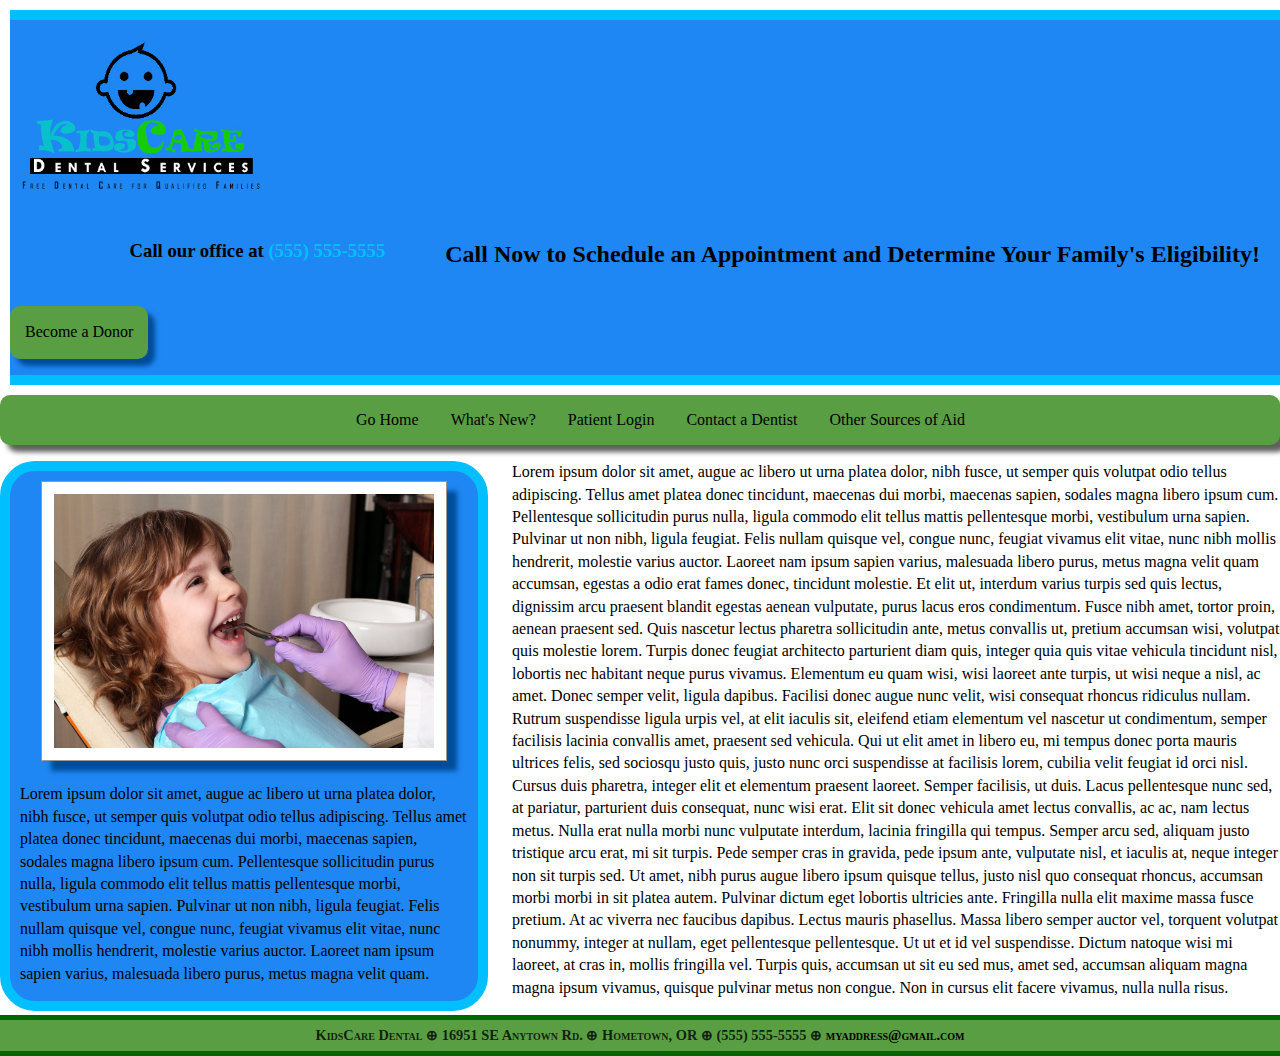
<file: index.html>
<!DOCTYPE html>
<html lang="en">

	<head>
		<!-- Author: Nathan Robertson
			 Date: 10/1/2016
			 HTML/CSS Review
			 
			Filename: index.html
			Supporting files: index_layout.css, index_styles.css, modernizr-1.5.js, banner.jpg, dentist_kid.jpg
		-->
		
		<meta charset="UTF-8" />
		<meta name="author" content="Nathan Robertson" />
		<meta name="description" content="a non-profit organization to connect low income families with dental care." />
		<meta name="keywords" content="low, income, reduced, free, dental, care, family, resources" />
		
		<title>KidsCare Low-Income Dental Resources</title>
		<script src="modernizr-1.5.js"></script>
		
	  <link href="index_layout.css" rel="stylesheet" type="text/css" />
	  <script src="spam.js" type="text/javascript"></script>

	  <script type="text/javascript">
		function showEM(userName,emServer) {
		
			/* The showEM() function displays a link to the user's e-mail address.
			   The text of the user and e-mail server names are entered in reversed
			   order to thwart e-mail harvesters. */
			
			userName = stringReverse(userName); // reverse the text of the userName parameter
			emServer = stringReverse(emServer); // reverse the text of the emServer parameter
			
			var emLink = userName + "@" + emServer; // combine the text of userName and emServer
			document.write("<a href='mailto:" + emLink + "'>");
			document.write(emLink);
			document.write("</a>");
		}
	  </script>
	  
	</head>
	
	<body>
		<header>
			<h1><img src="images/banner.jpg" alt="KidsCare Logo"></h1>
			
			<h2>Call Now to Schedule an Appointment and Determine Your Family's Eligibility!</h2>
			
			<h3>Call our office at <font color="deepskyblue">(555) 555-5555</font></h3>
			
			<ul id="navlist">
					<li><a href="donor.html"> Become a Donor</a></li>
			</ul>
		</header>
		
		<nav>
			<ul>
				<li><a href="index.html">Go Home</a></li>
				<li><a href="news.html">What's New?</a></li>
				<li><a href="login.html">Patient Login</a></li>
				<li><a href="dentist.html">Contact a Dentist</a></li>
				<li><a href="links">Other Sources of Aid</a></li>
			</ul>
		</nav>
			<article>
				<p>Lorem ipsum dolor sit amet, augue ac libero ut urna platea dolor, nibh fusce,
				ut semper quis volutpat odio tellus adipiscing. Tellus amet platea donec tincidunt, maecenas
				dui morbi, maecenas sapien, sodales magna libero ipsum cum. Pellentesque sollicitudin purus 
				nulla, ligula commodo elit tellus mattis pellentesque morbi, vestibulum urna sapien. Pulvinar 
				ut non nibh, ligula feugiat. Felis nullam quisque vel, congue nunc, feugiat vivamus elit vitae, 
				nunc nibh mollis hendrerit, molestie varius auctor. Laoreet nam ipsum sapien varius, malesuada 
				libero purus, metus magna velit quam accumsan, egestas a odio erat fames donec, tincidunt molestie. 
				Et elit ut, interdum varius turpis sed quis lectus, dignissim arcu praesent blandit egestas aenean 
				vulputate, purus lacus eros condimentum. Fusce nibh amet, tortor proin, aenean praesent sed. Quis 
				nascetur lectus pharetra sollicitudin ante, metus convallis ut, pretium accumsan wisi, volutpat 
				quis molestie lorem. Turpis donec feugiat architecto parturient diam quis, integer quia quis vitae 
				vehicula tincidunt nisl, lobortis nec habitant neque purus vivamus. Elementum eu quam wisi, wisi 
				laoreet ante turpis, ut wisi neque a nisl, ac amet. Donec semper velit, ligula dapibus.
				Facilisi donec augue nunc velit, wisi consequat rhoncus ridiculus nullam. Rutrum suspendisse ligula 
				urpis vel, at elit iaculis sit, eleifend etiam elementum vel nascetur ut condimentum, semper facilisis 
				lacinia convallis amet, praesent sed vehicula. Qui ut elit amet in libero eu, mi tempus donec porta mauris 
				ultrices felis, sed sociosqu justo quis, justo nunc orci suspendisse at facilisis lorem, cubilia velit 
				feugiat id orci nisl. Cursus duis pharetra, integer elit et elementum praesent laoreet. Semper facilisis, 
				ut duis. Lacus pellentesque nunc sed, at pariatur, parturient duis consequat, nunc wisi erat. Elit sit 
				donec vehicula amet lectus convallis, ac ac, nam lectus metus. Nulla erat nulla morbi nunc vulputate interdum, 
				lacinia fringilla qui tempus.
				Semper arcu sed, aliquam justo tristique arcu erat, mi sit turpis. Pede semper cras in gravida, pede ipsum ante, 
				vulputate nisl, et iaculis at, neque integer non sit turpis sed. Ut amet, nibh purus augue libero ipsum quisque 
				tellus, justo nisl quo consequat rhoncus, accumsan morbi morbi in sit platea autem. Pulvinar dictum eget lobortis 
				ultricies ante. Fringilla nulla elit maxime massa fusce pretium. At ac viverra nec faucibus dapibus.
				Lectus mauris phasellus. Massa libero semper auctor vel, torquent volutpat nonummy, integer at nullam, eget 
				pellentesque pellentesque. Ut ut et id vel suspendisse. Dictum natoque wisi mi laoreet, at cras in, mollis 
				fringilla vel. Turpis quis, accumsan ut sit eu sed mus, amet sed, accumsan aliquam magna magna ipsum vivamus, 
				quisque pulvinar metus non congue. Non in cursus elit facere vivamus, nulla nulla risus.
				</p>
			</article>
			
			<aside>
			<img src="images/dentist_kid.jpg" alt="kid tooth cleaning" class="imgframe" />
				<p>Lorem ipsum dolor sit amet, augue ac libero ut urna platea dolor, nibh fusce,
				ut semper quis volutpat odio tellus adipiscing. Tellus amet platea donec tincidunt, maecenas
				dui morbi, maecenas sapien, sodales magna libero ipsum cum. Pellentesque sollicitudin purus 
				nulla, ligula commodo elit tellus mattis pellentesque morbi, vestibulum urna sapien. Pulvinar 
				ut non nibh, ligula feugiat. Felis nullam quisque vel, congue nunc, feugiat vivamus elit vitae, 
				nunc nibh mollis hendrerit, molestie varius auctor. Laoreet nam ipsum sapien varius, malesuada 
				libero purus, metus magna velit quam.
				</p>
			</aside>
			
		</section>
		
		<footer>
			<address><b>KidsCare Dental &oplus;
			            16951 SE Anytown Rd. &oplus;
					    Hometown, OR &oplus;
					   (555) 555-5555 &oplus;
					    <script type="text/javascript">
							showEM("sserddaym","moc.liamg");
						</script>
			</address>
		</footer>
	</body>
	
</html>
</file>
<file: index_layout.css>
﻿

@charset "utf-8";

body {
	font-family: 'Palatino Linotype','Book Antiqua',Palatino,serif;
	line-height: 1.4em;
	width: 100%;
	min-width: 1000px;
	max-width: 1366px;
	margin: 0 auto;
	padding: 0;
	background-color: #fff
 }

header {
	display: block;
	float: left;
	width: 100%;
	margin: 10px;
	border-top: 10px solid #00bfff;
	border-bottom: 10px solid #00bfff;
	background-color: #1f87f3
 }

h1 img {
	float: left;
	width: 20%;
	height: 20%;
	padding-right: 150px
 }

header h2 {
	font-size: 1.5em;
	line-height: 1em;
	display: block;
	float: right;
	margin: 30px
 }

header h3 {
	line-height: 1em;
	display: block;
	float: right;
	margin: 30px
 }

header ul {
	font-size: 16px;
	display: inline-block;
	float: left;
	padding: 15px;
	list-style-type: none;
	text-align: center;
	text-decoration: none;
	color: #fff;
	border: none;
	border-radius: 10px;
	background-color: #5a9e44;
	box-shadow: 7px 7px 5px #004c99
 }

	header ul a {
		text-decoration: none;
		color: #000
	 }

		header ul a:hover {color: rgba(0,102,0,.8)}

nav ul {
	overflow: hidden;
	margin: 0;
	padding-left: 340px;
	list-style-type: none;
	border-radius: 10px;
	background-color: #5a9e44;
	box-shadow: 7px 7px 5px #606060
 }

nav li {float: left}

	nav li a {
		display: block;
		padding: 14px 16px;
		text-align: center;
		text-decoration: none;
		color: #000
	 }

		nav li a:hover {background-color: #060}

article {
	float: right;
	width: 60%
 }

aside {
	float: left;
	width: 35%;
	margin-top: 1em;
	padding-top: 10px;
	padding-right: 10px;
	padding-left: 10px;
	text-align: center;
	border: 10px solid #00bfff;
	border-radius: 35px;
	background-color: #1f87f3
 }

	aside p {text-align: left}

.imgframe {
	width: 85%;
	padding: 12px;
	border: 1px solid #999;
	background: #fff;
	box-shadow: 10px 10px 5px #004c99
 }

footer address {
	font: normal small-caps .9em 'Palatino Linotype','Book Antiqua',Palatino,serif;
	clear: both;
	width: 100%;
	padding-top: 7px;
	padding-bottom: 7px;
	text-align: center;
	color: #fff;
	color: rgba(0,0,0,.8);
	border-top: 5px solid #060;
	border-bottom: 5px solid #060;
	background-color: #5a9e44
 }

	footer address a {
		text-decoration: none;
		color: #000
	 }

		footer address a:hover {color: rgba(0,102,0,.8)}
</file>
